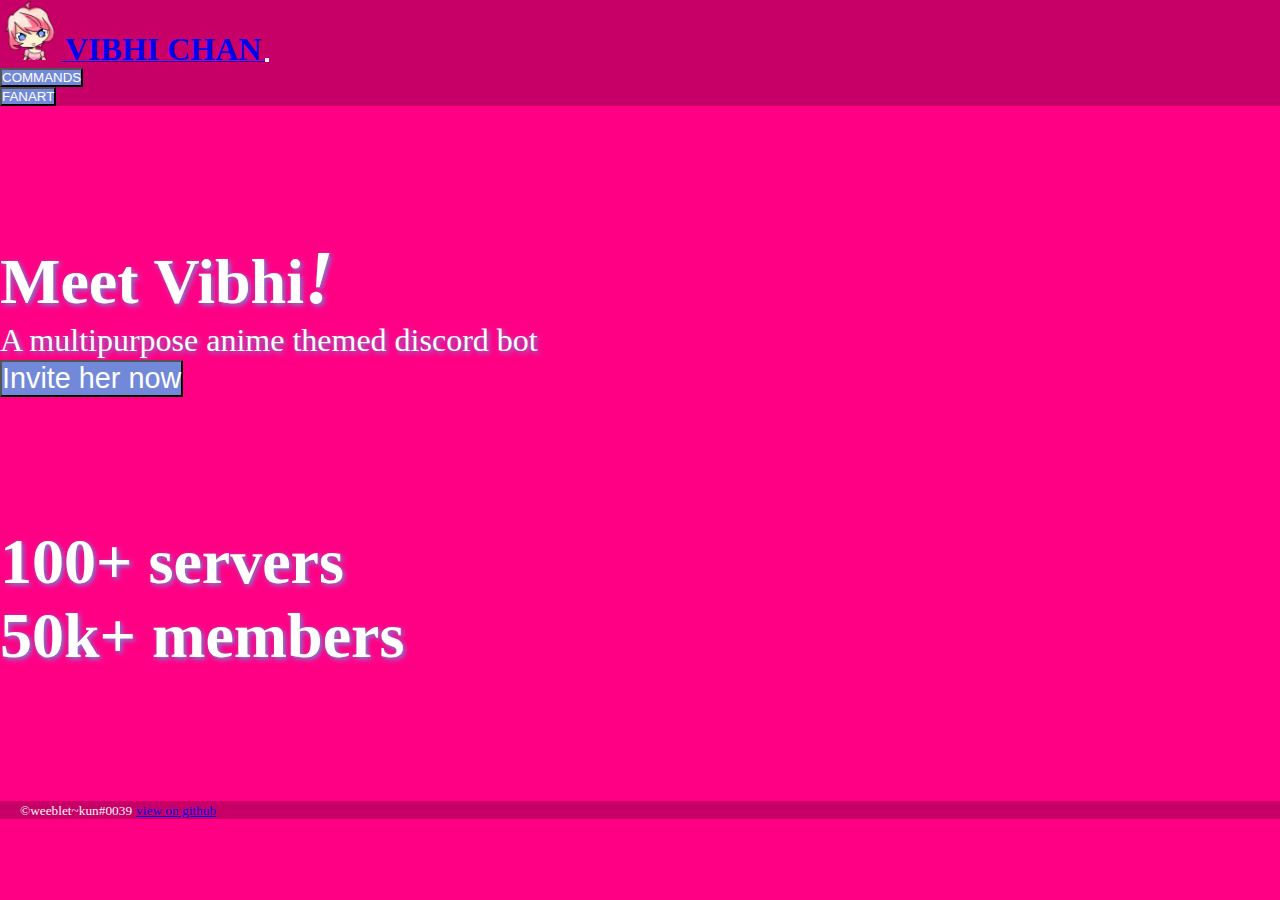
<file: index.html>
<!DOCTYPE html>
<html lang="en">

<head>
    <meta charset="UTF-8">
    <meta http-equiv="X-UA-Compatible" content="IE=edge">
    <meta name="viewport" content="width=device-width, initial-scale=1, shrink-to-fit=no">
    <title>Vibhi Chan</title>
    <link rel="icon" href="images/Vibhi.png">
    <link rel="stylesheet" href="CSS/landing.css">
    <!-- DISCORD EMBED -->
    <meta property="og:title" content="Vibhi Chan" />
    <meta property="og:type" content="website" />
    <meta property="og:url" content="https://VibhiChan.github.io" />
    <meta property="og:image" content="https://cdn.discordapp.com/emojis/855679087904423946.png?v=1" />
    <meta property="og:description" content="Vibhi Chan is a multipurpose anime themed discord bot" />
    <meta name="theme-color" content="#FF0085">
    <!-- BOOTSTRAP -->
    <link rel="stylesheet" href="https://stackpath.bootstrapcdn.com/bootstrap/4.1.3/css/bootstrap.min.css"
        integrity="sha384-MCw98/SFnGE8fJT3GXwEOngsV7Zt27NXFoaoApmYm81iuXoPkFOJwJ8ERdknLPMO" crossorigin="anonymous">
    <!-- Font Awesome -->
    <link href="https://cdnjs.cloudflare.com/ajax/libs/font-awesome/5.15.1/css/all.min.css" rel="stylesheet" />
    <!-- Google Fonts -->
    <link href="https://fonts.googleapis.com/css?family=Roboto:300,400,500,700&display=swap" rel="stylesheet" />

</head>

<body>
    <header>
        <nav class="navbar navbar-expand-lg navbar-dark justify-content-center">
            <a class="navbar-brand align-middle" href="index.html">
                <img src="images/Vibhi.png" width="61" height="60" class="d-inline-block" alt="Vibhi Chans avatar">
                <strong class="title-text align-middle">VIBHI CHAN</strong>
            </a>
            <button class="navbar-toggler" type="button" data-toggle="collapse" data-target="#navbarNav"
                aria-controls="navbarNav" aria-expanded="false" aria-label="Toggle navigation">
                <span class="navbar-toggler-icon"></span>
            </button>
            <div class="collapse navbar-collapse justify-content-end" id="navbarNav">
                <ul class="nav justify-content-center">
                    <li class="nav-item">
                        <a class="nav-link align-middle" href="pages/commands.html"><button
                                class="btn">COMMANDS</button></a>
                    </li>
                    </li>
                    <li class="nav-item">
                        <a class="nav-link align-middle" href="pages/fanart.html"><button
                                class="btn">FANART</button></a>
                    </li>
                </ul>
            </div>
        </nav>
    </header>

    <main>
        <div class="landing-text">
            <h1 class="text-center"><strong>Meet Vibhi<em>!</em></strong></h1>
            <p class="text-center">A multipurpose anime themed discord bot</p>
            <a class="nav-link align-middle text-center" target="_blank"
                href="https://discord.com/api/oauth2/authorize?client_id=746984468199374908&permissions=8&scope=bot"><button
                    class="btn">Invite her now</button></a>
        </div>
        <div class="text-white text-center landing-text">
            <h1>100+ servers</h1>
            <h1>50k+ members</h1>
        </div>

    </main>

    <footer>
        <span class="footer-text">&copy;weeblet~kun#0039</span>
        <span class="footer-text"><a href="https://github.com/ankushKun/Vibhi-Hime">view on github</a></span>

    </footer>

    <!-- SCRIPTS NEEDED FOR BOOTSTRAP -->
    <script src="https://code.jquery.com/jquery-3.3.1.slim.min.js"
        integrity="sha384-q8i/X+965DzO0rT7abK41JStQIAqVgRVzpbzo5smXKp4YfRvH+8abtTE1Pi6jizo"
        crossorigin="anonymous"></script>
    <script src="https://cdnjs.cloudflare.com/ajax/libs/popper.js/1.14.3/umd/popper.min.js"
        integrity="sha384-ZMP7rVo3mIykV+2+9J3UJ46jBk0WLaUAdn689aCwoqbBJiSnjAK/l8WvCWPIPm49"
        crossorigin="anonymous"></script>
    <script src="https://stackpath.bootstrapcdn.com/bootstrap/4.1.3/js/bootstrap.min.js"
        integrity="sha384-ChfqqxuZUCnJSK3+MXmPNIyE6ZbWh2IMqE241rYiqJxyMiZ6OW/JmZQ5stwEULTy"
        crossorigin="anonymous"></script>

</body>

</html>
</file>
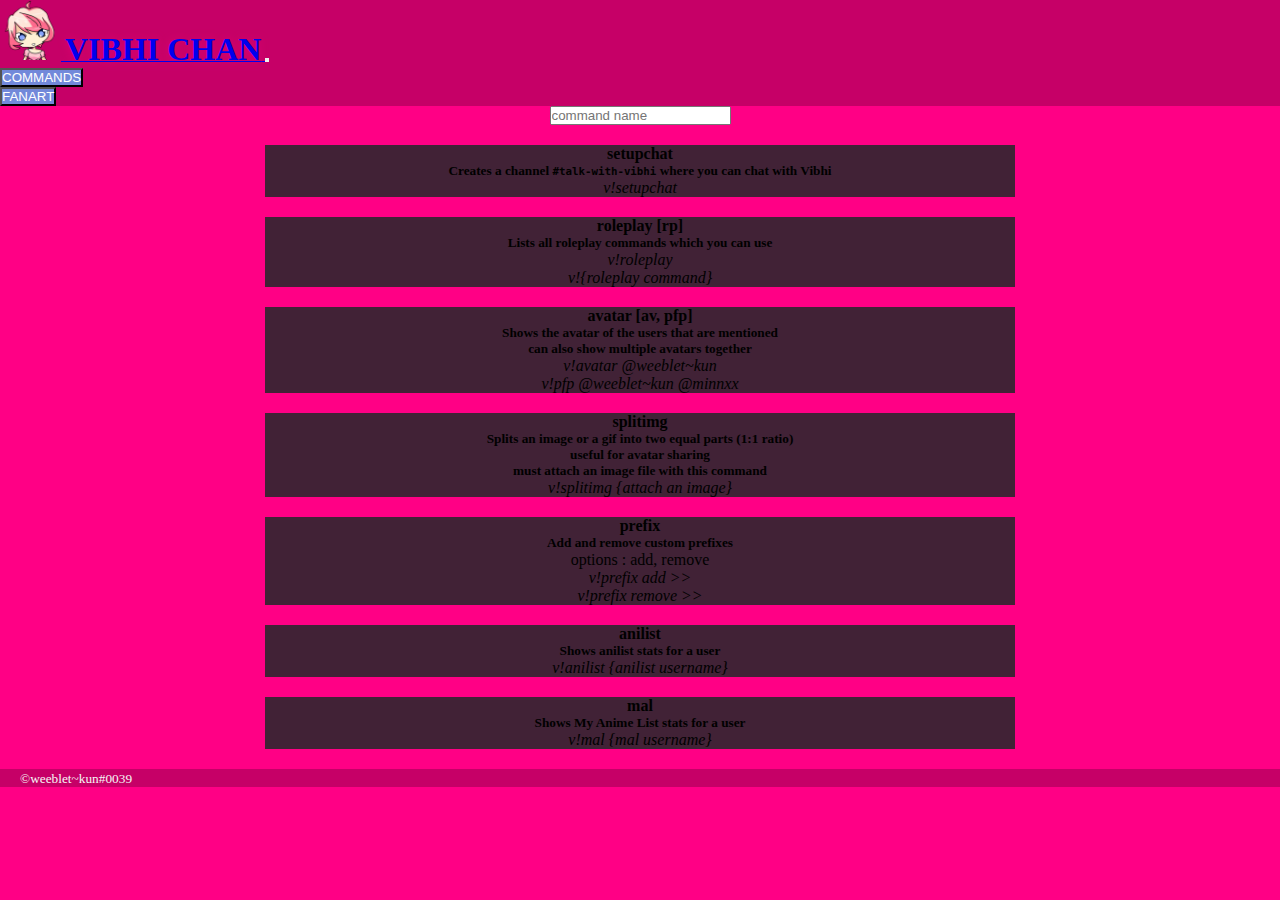
<file: pages/commands.html>
<!DOCTYPE html>
<html lang="en">

<head>
    <meta charset="UTF-8">
    <meta http-equiv="X-UA-Compatible" content="IE=edge">
    <meta name="viewport" content="width=device-width, initial-scale=1, shrink-to-fit=no">
    <title>Vibhi Chan</title>
    <link rel="icon" href="../images/Vibhi.png">
    <link rel="stylesheet" href="../CSS/landing.css">
    <!-- DISCORD EMBED -->
    <meta property="og:title" content="Vibhi Chan" />
    <meta property="og:type" content="website" />
    <meta property="og:url" content="https://VibhiChan.github.io/pages/commands.html" />
    <meta property="og:image" content="https://cdn.discordapp.com/emojis/855679087904423946.png?v=1" />
    <meta property="og:description" content="Commands for Vibhi Chan" />
    <meta name="theme-color" content="#FF0085">
    <!-- BOOTSTRAP -->
    <link rel="stylesheet" href="https://stackpath.bootstrapcdn.com/bootstrap/4.1.3/css/bootstrap.min.css"
        integrity="sha384-MCw98/SFnGE8fJT3GXwEOngsV7Zt27NXFoaoApmYm81iuXoPkFOJwJ8ERdknLPMO" crossorigin="anonymous">
    <!-- Font Awesome -->
    <link href="https://cdnjs.cloudflare.com/ajax/libs/font-awesome/5.15.1/css/all.min.css" rel="stylesheet" />
    <!-- Google Fonts -->
    <link href="https://fonts.googleapis.com/css?family=Roboto:300,400,500,700&display=swap" rel="stylesheet" />

</head>

<body>
    <header>
        <nav class="navbar navbar-expand-lg navbar-dark justify-content-center">
            <a class="navbar-brand align-middle" href="../index.html">
                <img src="../images/Vibhi.png" width="61" height="60" class="d-inline-block" alt="Vibhi Chans avatar">
                <strong class="title-text align-middle">VIBHI CHAN</strong>
            </a>
            <button class="navbar-toggler" type="button" data-toggle="collapse" data-target="#navbarNav"
                aria-controls="navbarNav" aria-expanded="false" aria-label="Toggle navigation">
                <span class="navbar-toggler-icon"></span>
            </button>
            <div class="collapse navbar-collapse justify-content-end" id="navbarNav">
                <ul class="nav justify-content-center">
                    <li class="nav-item active">
                        <a class="nav-link align-middle" href="commands.html"><button class="btn">COMMANDS</button></a>
                    </li>
                    </li>
                    <li class="nav-item">
                        <a class="nav-link align-middle" href="fanart.html"><button class="btn">FANART</button></a>
                    </li>
                </ul>
            </div>
        </nav>
    </header>

    <main>
        <center>
            <div class="input-group jumbotron text-center bg-transparent">
                <input type="text" class="form-control" placeholder="command name" id="myInput">
            </div>

            <div id="myCmd">
                <div class="card text-white text-left">
                    <div class="card-header"><strong>setupchat</strong></div>
                    <div class="card-body">
                        <h5 class="card-title">Creates a channel <code>#talk-with-vibhi</code> where you can chat with
                            Vibhi</h5>
                        <p class="card-text"><em>v!setupchat</em></p>
                    </div>
                </div>

                <div class="card text-white text-left">
                    <div class="card-header"><strong>roleplay [rp]</strong></div>
                    <div class="card-body">
                        <h5 class="card-title">Lists all roleplay commands which you can use</h5>
                        <p class="card-text"><em>v!roleplay <br>v!{roleplay command}</em></p>
                    </div>
                </div>

                <div class="card text-white text-left">
                    <div class="card-header"><strong>avatar [av, pfp]</strong></div>
                    <div class="card-body">
                        <h5 class="card-title">Shows the avatar of the users that are mentioned<br>
                            can also show multiple avatars together</h5>
                        <p class="card-text"><em>v!avatar @weeblet~kun <br>
                                v!pfp @weeblet~kun @minnxx
                            </em></p>
                    </div>
                </div>

                <div class="card text-white text-left">
                    <div class="card-header"><strong>splitimg</strong></div>
                    <div class="card-body">
                        <h5 class="card-title">Splits an image or a gif into two equal parts (1:1 ratio)<br>
                            useful for avatar sharing<br>
                            must attach an image file with this command</h5>
                        <p class="card-text"><em>v!splitimg {attach an image}</em>
                        </p>
                    </div>
                </div>

                <div class="card text-white text-left">
                    <div class="card-header"><strong>prefix</strong></div>
                    <div class="card-body">
                        <h5 class="card-title">Add and remove custom prefixes</h5>
                        <p class="card-text">options : add, remove <br><em>v!prefix add >> <br>v!prefix remove >></em>
                        </p>
                    </div>
                </div>

                <div class="card text-white text-left">
                    <div class="card-header"><strong>anilist</strong></div>
                    <div class="card-body">
                        <h5 class="card-title">Shows anilist stats for a user</h5>
                        <p class="card-text"><em>v!anilist {anilist username}</em>
                        </p>
                    </div>
                </div>

                <div class="card text-white text-left">
                    <div class="card-header"><strong>mal</strong></div>
                    <div class="card-body">
                        <h5 class="card-title">Shows My Anime List stats for a user</h5>
                        <p class="card-text"><em>v!mal {mal username}</em>
                        </p>
                    </div>
                </div>

            </div>
        </center>
    </main>

    <footer>
        <span class="footer-text">&copy;weeblet~kun#0039</span>
    </footer>
    <!-- SCRIPTS NEEDED FOR BOOTSTRAP -->
    <script src="https://code.jquery.com/jquery-3.3.1.slim.min.js"
        integrity="sha384-q8i/X+965DzO0rT7abK41JStQIAqVgRVzpbzo5smXKp4YfRvH+8abtTE1Pi6jizo"
        crossorigin="anonymous"></script>
    <script src="https://cdnjs.cloudflare.com/ajax/libs/popper.js/1.14.3/umd/popper.min.js"
        integrity="sha384-ZMP7rVo3mIykV+2+9J3UJ46jBk0WLaUAdn689aCwoqbBJiSnjAK/l8WvCWPIPm49"
        crossorigin="anonymous"></script>
    <script src="https://stackpath.bootstrapcdn.com/bootstrap/4.1.3/js/bootstrap.min.js"
        integrity="sha384-ChfqqxuZUCnJSK3+MXmPNIyE6ZbWh2IMqE241rYiqJxyMiZ6OW/JmZQ5stwEULTy"
        crossorigin="anonymous"></script>
    <script>
        // commands search script
        $(document).ready(function () {
            $("#myInput").on("keyup", function () {
                var value = $(this).val().toLowerCase();
                $("#myCmd .card").filter(function () {
                    $(this).toggle($(this).text().toLowerCase().indexOf(value) > -1)
                });
            });
        });
        //tabs
        var triggerTabList = [].slice.call(document.querySelectorAll('#myTab a'))
        triggerTabList.forEach(function (triggerEl) {
            var tabTrigger = new bootstrap.Tab(triggerEl)

            triggerEl.addEventListener('click', function (event) {
                event.preventDefault()
                tabTrigger.show()
            })
        })
    </script>
</body>

</html>
</file>
<file: CSS/landing.css>
*{
    padding: 0px;
    margin: 0px;
}

html,body{
    background-image: url('https://cdn.discordapp.com/attachments/863386382977990676/863386657058586644/Ravenhearst09.png');
    background-repeat: no-repeat;
    background-position: center center;
    background-position-x: 75%;
    background-attachment: fixed;
    background-color: #FF0085;
    background-size: cover;
    background-origin: border-box;
}

header{
    background-color: #00000039;
    position: sticky;
    top: 0px;
    z-index: 1;
}

.title-text{
    font-size:200%;
    text-shadow: 0px 0px 10px #ff008469;
}

.card-columns{
    width: 80%;
}

.btn{
    background-color: #7289DA;
    color: white;
    transition: 1s;
}

.btn:hover{
    background-color: #23272a;   
}

.landing-text{
    margin-top: 10%;
    margin-bottom: 10%;
    color: white;
    font-size: 200%;
    text-shadow: 2px 2px 5px #7289DA;
    
}

.landing-text em{
    font-size: 120%;
}

.landing-text .btn{
    font-size: 90%;
}

footer{
    background-color: #00000039;
    padding-inline: 20px;
}
.footer-text{
    font-size: smaller;
    color: whitesmoke;
}

/* COMMANDS.HTML */
.input-group{
max-width: 50vw;
}

.card{
    margin: 20px;
    max-width: 750px;
    background-color: #23272adc !important;
} 

@media (max-width: 991px) {
    .input-group{
        max-width: 80vw;
    }

}

/* FANART.HTML */
.fanart{
    transform: scale(1);
    transition: all 0.25s;
    cursor:pointer;
}
.fanart:hover{
    transform: scale(1.05);
    box-shadow:0px 0px 10px #ff008569;
}

.fanart .card-img-top{
    border-radius: 5px;
}
</file>
